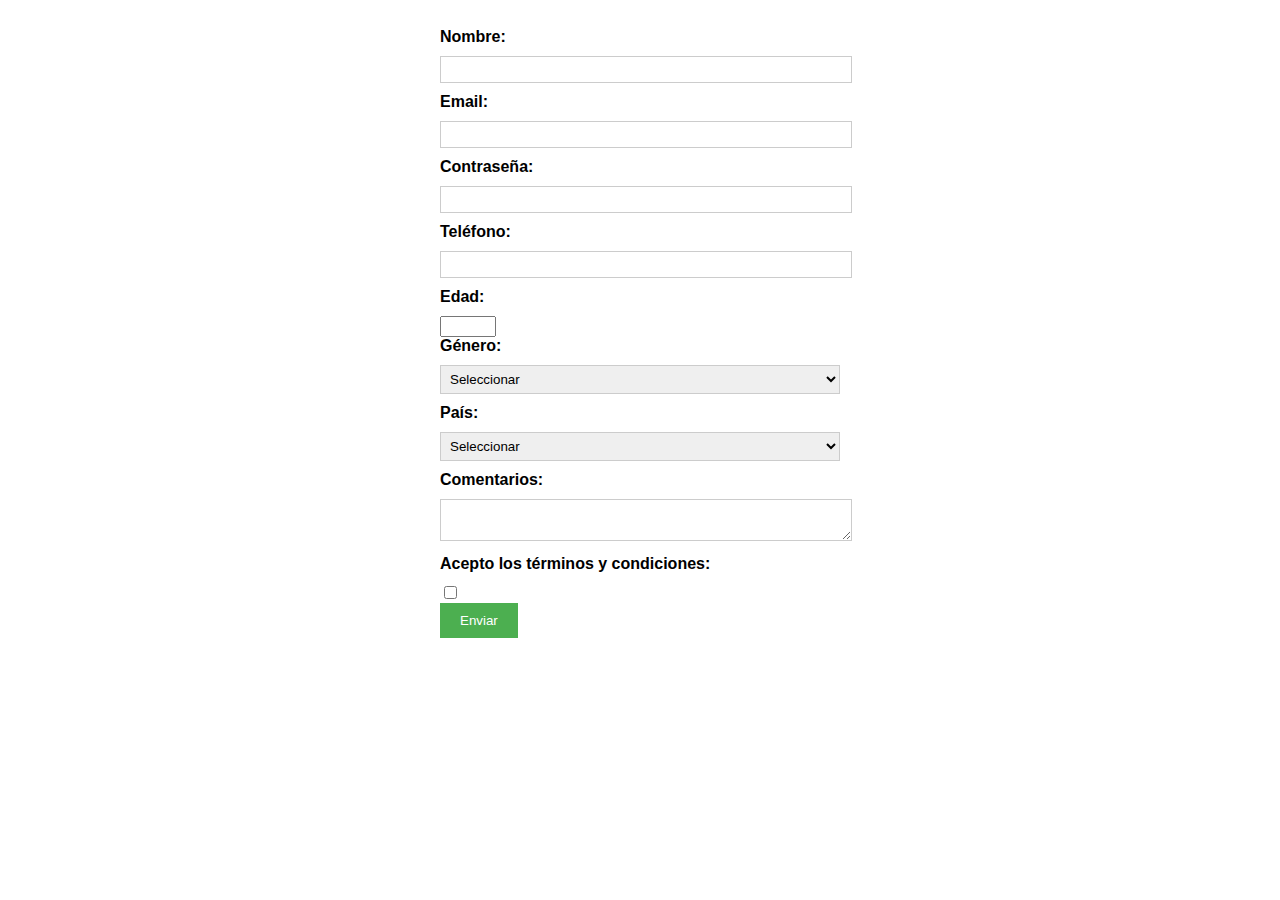
<file: Page/index.html>
<!DOCTYPE html>
<html>

<head>
  <title>Formulario Completo</title>
  <link rel="stylesheet" href="styles.css">
</head>

<body>
  <form id="formulario" method="POST" onsubmit="redirigir(event)">
    <label for="nombre">Nombre:</label>
    <input type="text" id="nombre" name="nombre" ><br>

    <label for="email">Email:</label>
    <input type="email" id="email" name="email" ><br>

    <label for="contrasena">Contraseña:</label>
    <input type="password" id="contrasena" name="contrasena" ><br>

    <label for="telefono">Teléfono:</label>
    <input type="tel" id="telefono" name="telefono" ><br>

    <label for="edad">Edad:</label>
    <input type="number" id="edad" name="edad" min="18" max="99" ><br>

    <label for="genero">Género:</label>
    <select id="genero" name="genero" >
      <option value="">Seleccionar</option>
      <option value="masculino">Masculino</option>
      <option value="femenino">Femenino</option>
      <option value="otro">Otro</option>
    </select><br>

    <label for="pais">País:</label>
    <select id="pais" name="pais" >
      <option value="">Seleccionar</option>
      <option value="argentina">Argentina</option>
      <option value="brasil">Brasil</option>
      <option value="colombia">Colombia</option>
      <option value="mexico">México</option>
      <!-- Agrega más opciones de países aquí -->
    </select><br>

    <label for="comentarios">Comentarios:</label>
    <textarea id="comentarios" name="comentarios"></textarea><br>

    <label for="aceptar_terminos">Acepto los términos y condiciones:</label>
    <input type="checkbox" id="aceptar_terminos" name="aceptar_terminos" ><br>

    <input id="submit" type="submit" value="Enviar">
  </form>

  <script src="script.js"></script>
</body>

</html>
</file>
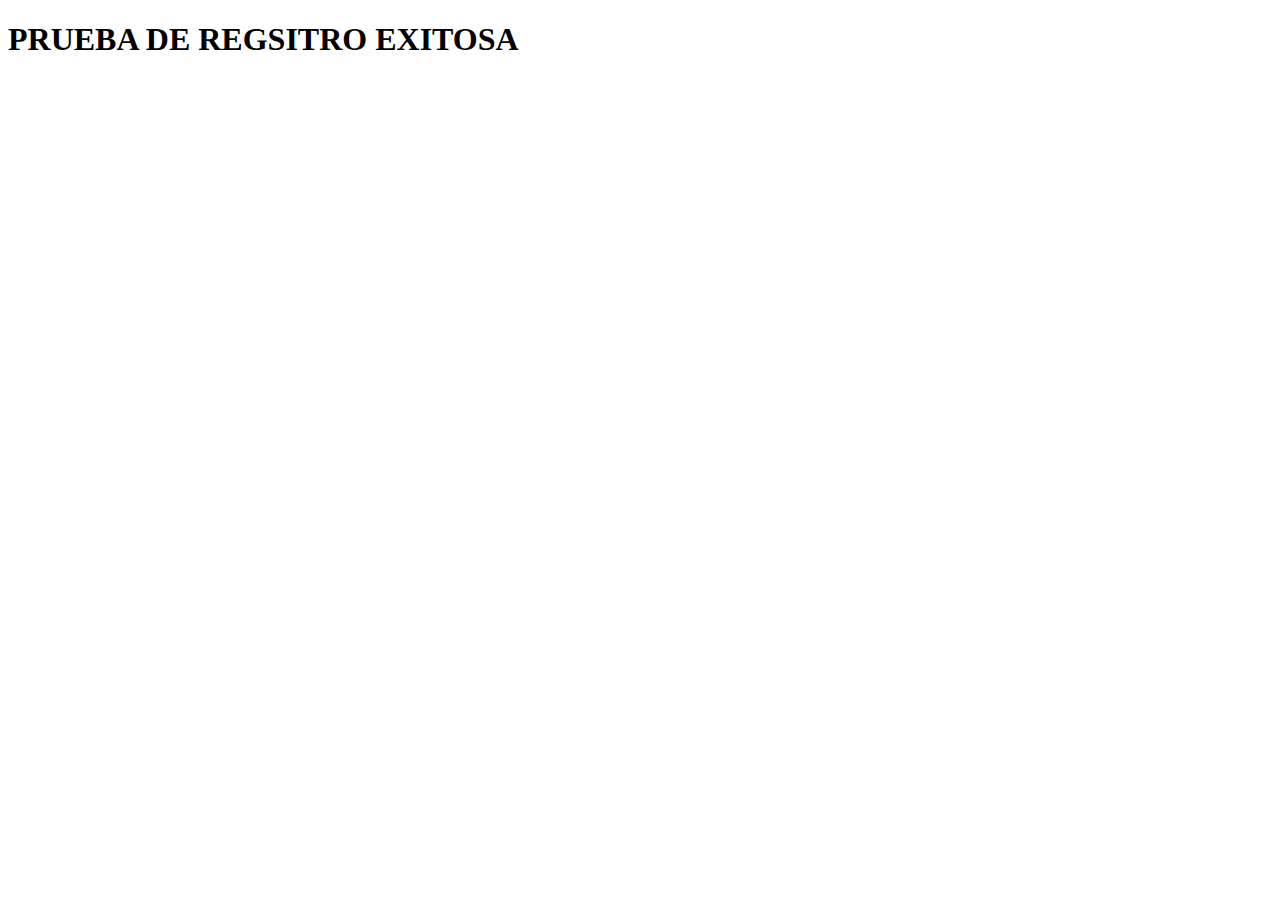
<file: Page/exito.html>
<!DOCTYPE html>
<html lang="en">
<head>
    <meta charset="UTF-8">
    <meta name="viewport" content="width=device-width, initial-scale=1.0">
    <title>Document</title>
</head>
<body>
    <h1>PRUEBA DE REGSITRO EXITOSA</h1>
</body>
</html>
</file>
<file: Page/styles.css>
/* styles.css */
body {
  font-family: Arial, sans-serif;
  padding: 20px;
}

form {
  max-width: 400px;
  margin: 0 auto;
}

label {
  display: block;
  margin-bottom: 10px;
  font-weight: bold;
}

input[type="text"],
input[type="email"],
input[type="password"],
input[type="tel"],
textarea {
  width: 100%;
  padding: 5px;
  margin-bottom: 10px;
  border: 1px solid #ccc;
}

select {
  width: 100%;
  padding: 5px;
  margin-bottom: 10px;
  border: 1px solid #ccc;
}

input[type="submit"] {
  padding: 10px 20px;
  background-color: #4CAF50;
  color: white;
  border: none;
  cursor: pointer;
}
</file>
